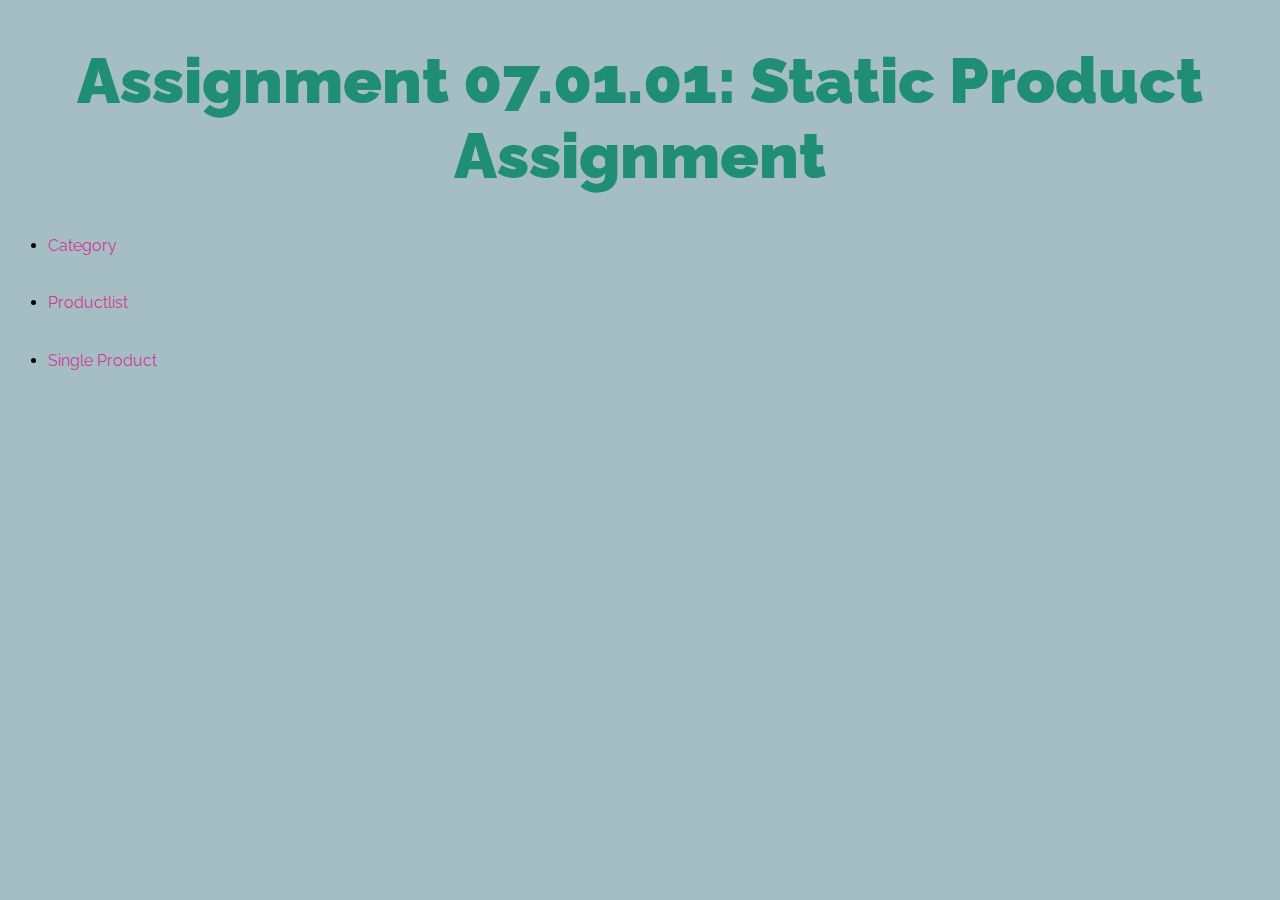
<file: index.html>
<!DOCTYPE html>
<html lang="en">
<head>
    <meta charset="UTF-8">
    <meta http-equiv="X-UA-Compatible" content="IE=edge">
    <meta name="viewport" content="width=device-width, initial-scale=1.0">
    <title>Staic Products Assignment</title>
    <link rel="stylesheet" href="style.css">
</head>
<body>
    <h1>Assignment 07.01.01: Static Product Assignment</h1>
    <ul>
        <li><a href="category.html">Category</a></li>
        <li><a href="productlist.html">Productlist</a></li>
        <li><a href="product.html">Single Product</a></li>
      </ul>
</body>
</html>
</file>
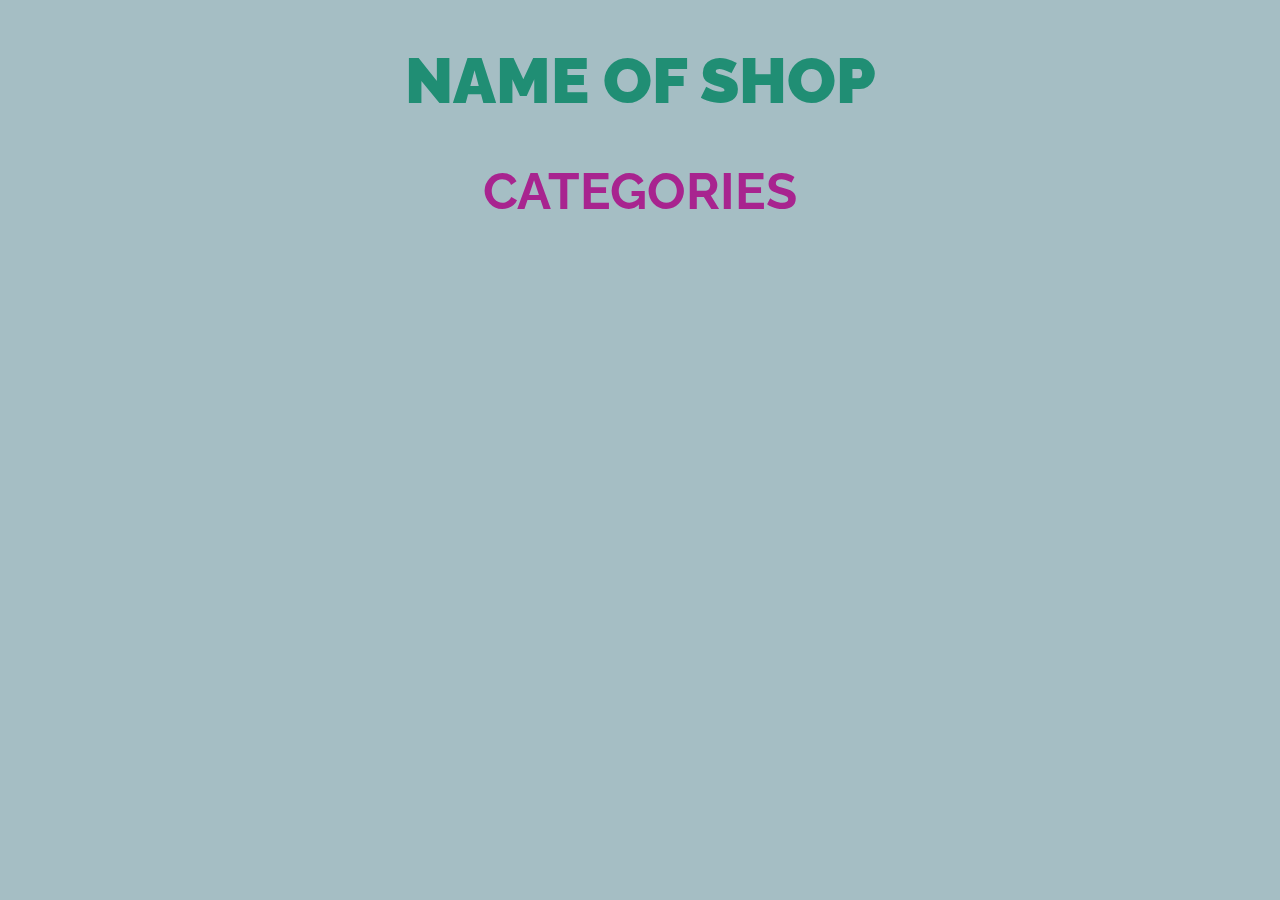
<file: category.html>
<!DOCTYPE html>
<html lang="en">
<head>
    <meta charset="UTF-8">
    <meta http-equiv="X-UA-Compatible" content="IE=edge">
    <meta name="viewport" content="width=device-width, initial-scale=1.0">
    <title>Document</title>
    <link rel="stylesheet" href="style.css">
</head>

 <body class="category">
    <header class="mainNav">
      <h1 class="name">NAME OF SHOP </h1>
      <h2 class="brands">CATEGORIES</h2>
    </header>
    <main id="categorymain">
        <template id="brand">
        <section class="letterGroup" id="letter_a">
         <a href="productlist.html?/products?category=Accessories"><h3>Category</h3></a>
         <div class="image"></div>
        </section>
        </template>
    </main>

    <script src="category.js"></script>
  </body>



</html>
</file>
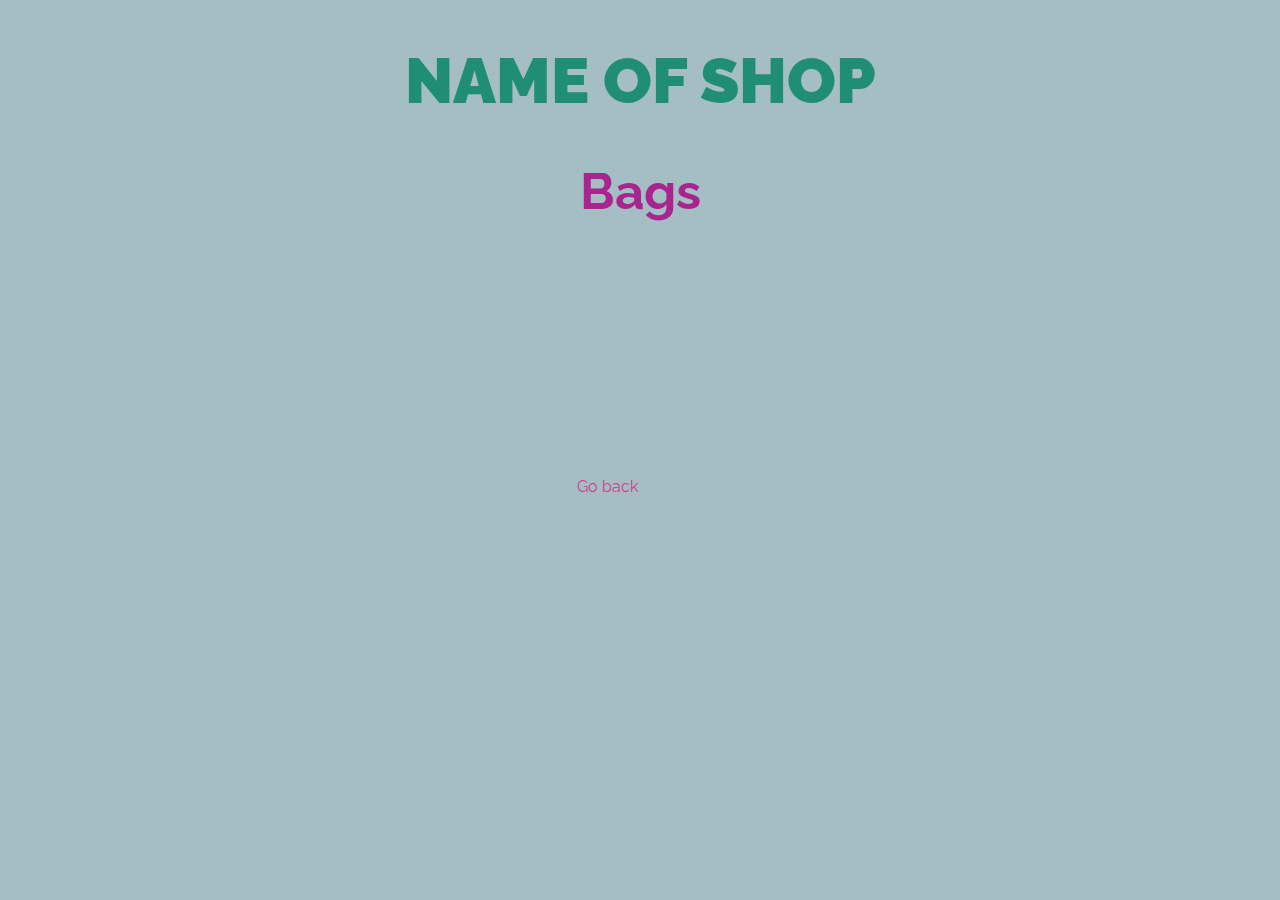
<file: productlist.html>
<!DOCTYPE html>
<html lang="en">
<head>
    <meta charset="UTF-8">
    <meta http-equiv="X-UA-Compatible" content="IE=edge">
    <meta name="viewport" content="width=device-width, initial-scale=1.0">
    <title>Product List</title>
    <link rel="stylesheet" href="style.css">
</head>
<body class="productlist">
    <header>
        <h1 class="name">NAME OF SHOP </h1>
         <h2 class="category">Bags</h2>
 </header>
<main class="mainproductlist">
    <!-- <h1>Assignment 07.01.01: Static Product Assignment</h1>
 <h2>Bags</h2> -->


    <template id="smallproduct">
       
        <article class="smallproductarticle">
        <img src = "https://kea-alt-del.dk/t7/images/webp/640/1163.webp"
         alt="Clothes">
         <h4>Sahara Team Inda Fanwear Round Neck Jersey</h4>
        <p class="subtle">Tshirts | Nike</p>
        <p class="price"><span>Prev.</span> DKK 1595,-</p>
        <div class="discounted">
            <p>Now DKK 1560,-</p>
            <p class="percent">-34%</p>
        </div>
        <a href="product.html?id=1165">Read more</a>
    </article>
    </template>


</main>

<a class="goback" href="category.html">Go back</a>

<script src="productslist.js"></script>

</body>
</html>
</file>
<file: style.css>
@import url('https://fonts.googleapis.com/css2?family=Raleway:ital,wght@0,100;0,200;0,300;0,600;0,700;0,900;1,100;1,200;1,300;1,600;1,700;1,900&family=Signika:wght@300;400;500;600;700&display=swap');

html{
    font-family: 'Raleway', sans-serif;
    background: #A5BEC4;

}

/* Category */


#categorymain{
    display: grid;
    grid-template-columns: 1fr 1fr 1fr;
    /* border: solid black 1px; */
    padding-bottom: 5vw;
}


.letterLinks ol{
    list-style-type: none;
    display: flex;
    flex-wrap: wrap;
    gap: 1rem;
    font-size: 1.4rem;
    justify-content: center;

}

.brandList{
    display: grid;
    grid-template-columns: 33vw 33vw 33vw;
    flex-wrap: wrap;
    margin: 5vw;
}

.image{
    height: 20vw;
    width: 50%;
    background: #8DA361;
    margin-left: 8vw;
}



.letterGroup li{
    margin-right: 10em;
}


/* EVERYTHING */

h1{
    font-weight: 900;
    font-size: 5vw;
    text-align: center;
    color: #208E74;
}

h2{
    font-weight: 700;
    font-size: 4vw;
    text-align: center;
    color: #A8248F;
    transition:cubic-bezier(1, 0, 0, 1);
}

h3{
    font-weight: 700;
    font-size: 3vw;
    text-align: center;
    color: #8DA361;
    transition:cubic-bezier(1, 0, 0, 1);
}



/* ul{
list-style-type: none;
align-self: center;
text-align: center;
font-size: 2vw;
} */

li{
    margin-top: 3vw;
}

a{
    color: rgb(206, 59, 149);
    text-decoration: none;
}

/* .ul_product{
    display: flex;
    flex-direction: row;    
} */

.ul_product li{
    margin: 2vw;
}

.bodycategory{
position: relative;
    }

.bodycategory p{
    position: absolute;
    right: 48vw;
    top: 27vw;
}

.bodycategory p a{
    color:rgb(255, 181, 44);
}

/* h2{
    font-weight: 700;;
    font-size: 3vw;
    /* animation-name: animation;
    animation-duration: 3s;
    animation-iteration-count: infinite;
    transition-timing-function: ease-in-out;
} */ */
/* 
@keyframes animation {
from{margin-left: 0%}
to{margin-left: 90%}
} */


/* div{
    display: flex;
    flex-direction: column;
    justify-items: center;
} */

.image{
    background-image: url(assets/bag.png);
    background-size: 100%;
    background-repeat: no-repeat;
    width: 100%;
    height: 80%;
}

.imagediscount{
    background-image: url(assets/bag.png);
    background-size: 100%;
    opacity: 0.3;
    background-repeat: no-repeat;
    width: 100%;
    height: 80%;
}

#soldout{
    font-size: 2vw;
    z-index: 3;
    position: absolute;
    transform: rotate(-45deg);
    top: 31vw;
    right: 27.5vw;
    font-weight: 300;
    color:rgb(250, 109, 43);
}

.box{
    width: 10vw;
    height: 3vw;
    background-color: black;
    opacity: 0.6;
    position: absolute;
    top: 68vw;
}

.box p{
    color: white;
    position: absolute;
    top: 1.5vw;
    left: 32%;
}


.productlistgrid h3{
    font-weight: 400;
    font-size: 1.8vw;
    text-align: center;
    margin-top: -4vw;
}

.productlistgrid p{
    font-size: 1.5vw;
    text-align: center;
   margin-top: -1vw;
}

.price{
    display: inline;
}

.back{
    right: 49vw;
    top: 85vw;
    position: absolute;
    padding-bottom: 3vw;

}

/* PRODUCT PAGE */

.bodyproduct{
    display: flex;
    flex-direction: column;
    justify-content: center;
    text-align: center;
}

.headline{
    font-weight: 900;
    font-size: 3vw;
}

.productname
{
    font-size: 2vw;
}

.brand{
    font-size: 2vw;
    margin: -0.2vh;

}

.productimage{
    align-self: center;
    height: 50vw;
    padding: -10vw;
    max-width: 50%;
}

button{
    width: 15vw;
    height: 3vw;
    align-self: center;
    margin: 2rem;
    background-color: #B78E72;
    /* text-decoration: none; */
    text-align: center;
    border: none;
    border-radius: 8px;

}

/* 
h5{
    font-weight: 500;;
    font-size: 1vw;
    text-align: center;
    padding: -20px;
    /* animation-name: animation;
    animation-duration: 3s;
    animation-iteration-count: infinite;


/* 
.brand{
    text-align: center;
    font-size: 2vw;
    font-weight: 600;
} */
/* 
.buy{
    width: 10vw;
    height: 3.5vw;
    background-color: black;
    margin-top: 52vw;
    align-self: center;
    margin-bottom: 2vw;
}

.buy p{
    color: white;
    text-align: center;
    text-justify: center; */
/* } */

/* Productlist */

h2{
    text-align: center;
}

.mainproductlist{
    display: grid;
    grid-template-columns: 1fr 1fr;
    grid-gap: 5em;
    margin: 10vw;
}

h1{
    grid-row-start: 1;
    grid-row-end: 3;
  }

img{
    max-width: 100%;
}

.soldOut img{
    opacity: 0.2;   
}

article > *{
    margin: 0;
    font-size: 0.9rem;
}

.subtle{
    color:black;
    font-weight: 800;
}

.productlist article.soldOut::before {
    content: "Sold Out";
    position: absolute;
    background: grey;
    color: white;
    padding: 1rem;
}

.productlist article .discounted,
.productlist article .price span{
    display: none;
}

.productlist article.onSale .discounted {
    display: flex;
    justify-content: space-between;
}

.discounted > p{
    margin-bottom: 0;
}

article .onSale .price span {
    display: initial;
}

.productlist article button {
    margin-top: auto;
}

.productlist article{
    margin-bottom: 1em;
}


.goback{
    padding-left: 45%;
} 

/* 
.price{
    text-decoration: line-through;
} */

h6{
    font-size: 1.5vw;
    margin: 2vw;
}
</file>
